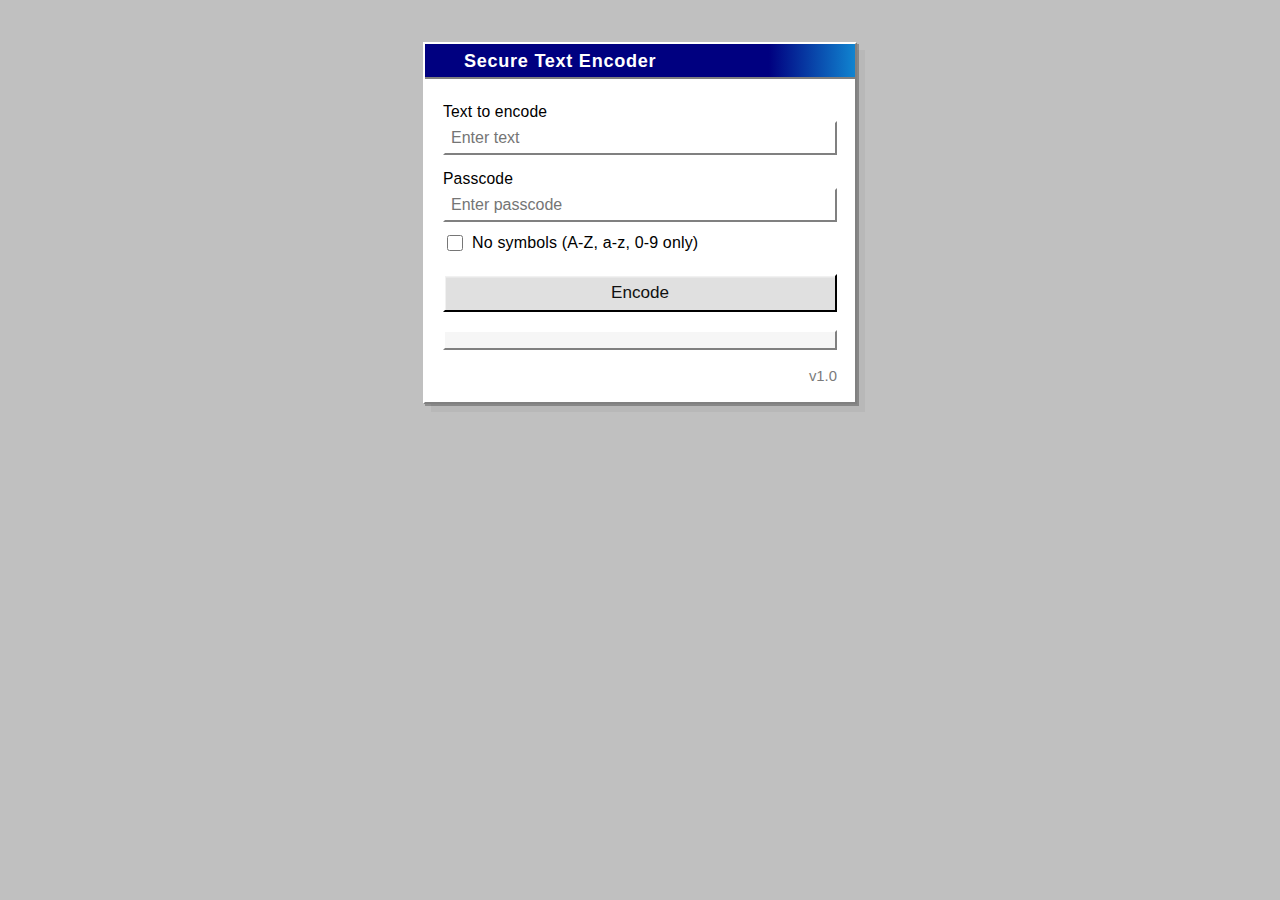
<file: enc.html>
<!DOCTYPE html>
<html lang="en">
<head>
<meta charset="UTF-8">
<meta name="viewport" content="width=device-width, initial-scale=1.0">
<title>Secure Text Encoder</title>
<style>
/* --- Windows 95 Colors & Fonts --- */
:root {
  --w95-bg: #c0c0c0;
  --w95-window: #fff;
  --w95-border-light: #fff;
  --w95-border-mid: #dfdfdf;
  --w95-border-dark: #808080;
  --w95-border-very-dark: #000;
  --w95-blue: #000080;
  --w95-btn-bg: #e0e0e0;
  --w95-btn-border: #808080;
  --w95-btn-border-light: #fff;
  --w95-btn-border-dark: #000;
  --w95-label: #000;
  --w95-input: #fff;
  --w95-input-border: #808080;
}
body {
  background: var(--w95-bg);
  min-height: 100vh;
  margin: 0;
  padding: 0;
  font-family: 'MS Sans Serif', 'Tahoma', Geneva, Verdana, sans-serif;
  display: flex;
  align-items: flex-start;
  justify-content: center;
}
.w95-window {
  margin: 42px 0;
  padding: 0;
  background: var(--w95-window);
  border-style: solid;
  border-width: 2px;
  border-color: var(--w95-border-light) var(--w95-border-dark) var(--w95-border-dark) var(--w95-border-light);
  box-shadow:
    2px 2px 0 0 #0004, 8px 8px 0 0 #8882;
  max-width: 430px;
  width: 100%;
}
.w95-title-bar {
  background: linear-gradient(to right, #000080 80%, #1084d0 100%);
  color: #fff;
  font-weight: bold;
  font-size: 1.13rem;
  letter-spacing: .04em;
  padding: 7px 11px 5px 11px;
  display: flex;
  align-items: center;
  border-bottom: 2px solid var(--w95-border-dark);
  user-select: none;
}
.w95-title-bar .icon {
  width: 20px; height: 20px; margin-right: 8px;
  background: url('https://raw.githubusercontent.com/h01000110/windows-95/master/assets/app.png') no-repeat center center/contain;
  display: inline-block;
}
.w95-content {
  padding: 24px 18px 18px 18px;
}
.form-group {
  margin-bottom: 15px;
}
label {
  font-size: 0.98rem;
  color: var(--w95-label);
  margin-bottom: 2px;
  font-weight: 500;
  letter-spacing: .01em;
}
input[type="text"], input[type="password"] {
  background: var(--w95-input);
  border: 2px solid var(--w95-input-border);
  border-top-color: var(--w95-border-light);
  border-left-color: var(--w95-border-light);
  border-bottom-color: var(--w95-border-dark);
  border-right-color: var(--w95-border-dark);
  font-family: inherit;
  padding: 6px 6px;
  font-size: 1rem;
  outline: none;
  box-sizing: border-box;
  width: 100%;
}
input[type="text"]:focus, input[type="password"]:focus {
  background: #e7f0ff;
}
.inline-label {
  display: flex;
  align-items: center;
  gap: 6px;
  margin-bottom: 7px;
  margin-top: -5px;
  font-size: 1rem;
  color: #000;
}
input[type="checkbox"] {
  accent-color: #000080;
  width: 16px; height: 16px;
}
.w95-btn {
  background: var(--w95-btn-bg);
  color: #111;
  font-family: inherit;
  font-size: 1.07rem;
  padding: 7px 0;
  width: 100%;
  border: 2px solid var(--w95-btn-border);
  border-top-color: var(--w95-btn-border-light);
  border-left-color: var(--w95-btn-border-light);
  border-bottom-color: var(--w95-btn-border-dark);
  border-right-color: var(--w95-btn-border-dark);
  margin-top: 13px;
  box-shadow: 1px 1.5px #fff8 inset;
  cursor: pointer;
  text-align: center;
  transition: background 0.13s;
  outline: none;
}
.w95-btn:active {
  border-top-color: var(--w95-btn-border-dark);
  border-left-color: var(--w95-btn-border-dark);
  border-bottom-color: var(--w95-btn-border-light);
  border-right-color: var(--w95-btn-border-light);
  background: #b7b7b7;
}
.w95-btn:disabled {
  color: #888;
  background: #e0e0e0;
  cursor: not-allowed;
}
#output {
  min-height: 18px;
  font-weight: bold;
  font-size: 1.07rem;
  margin-top: 18px;
  color: #000;
  background: #f6f6f6;
  border: 2px solid var(--w95-input-border);
  border-top-color: var(--w95-border-light);
  border-left-color: var(--w95-border-light);
  border-bottom-color: var(--w95-border-dark);
  border-right-color: var(--w95-border-dark);
  border-radius: 0;
  padding: 8px 6px;
  word-break: break-all;
  text-align: center;
  box-sizing: border-box;
}
#copyBtn {
  display: none;
  margin-top: 10px;
}
.w95-footer {
  text-align: right;
  color: #222;
  font-size: 0.93rem;
  opacity: .6;
  margin-top: 18px;
}

@media (max-width: 540px) {
  .w95-window { max-width: 100vw; margin: 0; box-shadow: none; border-radius: 0; }
  .w95-content { padding: 16px 4vw 14px 4vw; }
  .w95-title-bar { font-size: 1rem; padding: 8px 8px 6px 8px; }
}
</style>
</head>
<body>
<div class="w95-window">
  <div class="w95-title-bar">
    <span class="icon"></span>
    Secure Text Encoder
  </div>
  <div class="w95-content">
    <div class="form-group">
      <label for="textInput">Text to encode</label>
      <input type="text" id="textInput" placeholder="Enter text">
    </div>
    <div class="form-group">
      <label for="passInput">Passcode</label>
      <input type="password" id="passInput" placeholder="Enter passcode">
    </div>
    <label class="inline-label" title="Omit symbols from output">
      <input type="checkbox" id="noSymbols">
      No symbols (A-Z, a-z, 0-9 only)
    </label>
    <button class="w95-btn" onclick="encode()">Encode</button>
    <div id="output"></div>
    <button class="w95-btn" id="copyBtn" onclick="copyOutput()">Copy to Clipboard</button>
    <div class="w95-footer">v1.0</div>
  </div>
</div>

<script>
// --- All your original JS code here ---
const UPPER = "ABCDEFGHIJKLMNOPQRSTUVWXYZ";
const LOWER = "abcdefghijklmnopqrstuvwxyz";
const NUMS  = "0123456789";
const SYMS  = "!@#$%^&*()-_=+[]{};:,.<>?";
const SYMBOLS_ALL = UPPER + LOWER + NUMS + SYMS;
const SYMBOLS_NOSYM = UPPER + LOWER + NUMS;

const OUTPUT_LEN = 16;
const PBKDF2_ITERATIONS = 750000;

function normalizeInput(str) {
    return str.toLowerCase().replace(/[\s']/g, "");
}

async function encode() {
    const text = normalizeInput(document.getElementById("textInput").value);
    const pass = normalizeInput(document.getElementById("passInput").value);
    const noSymbols = document.getElementById("noSymbols").checked;
    const outputEl = document.getElementById("output");
    const copyBtn = document.getElementById("copyBtn");

    if (!text || !pass) {
        outputEl.textContent = "Enter both text and passcode.";
        copyBtn.style.display = "none";
        return;
    }

    outputEl.textContent = "Encoding... please wait (~1 sec)";
    copyBtn.style.display = "none";

    const ALPHABET = noSymbols ? SYMBOLS_NOSYM : SYMBOLS_ALL;
    const combined = text + "::" + pass + (noSymbols ? "::nosym" : "::sym");

    const dynamicSalt = new TextEncoder().encode("FixedSaltPrefix::" + text);

    const baseKey = await crypto.subtle.importKey(
        "raw",
        new TextEncoder().encode(combined),
        { name: "PBKDF2" },
        false,
        ["deriveBits"]
    );

    const derivedBits = await crypto.subtle.deriveBits(
        {
            name: "PBKDF2",
            hash: "SHA-256",
            salt: dynamicSalt,
            iterations: PBKDF2_ITERATIONS
        },
        baseKey,
        256
    );

    const hashArray = Array.from(new Uint8Array(derivedBits));
    let outputStr = hashArray.map(b => ALPHABET[b % ALPHABET.length]).join("").slice(0, OUTPUT_LEN);

    if (!meetsRequirements(outputStr, noSymbols)) {
        outputStr = forceRequirements(outputStr, noSymbols);
    }

    outputEl.textContent = outputStr;
    copyBtn.style.display = "inline-block";
}

function meetsRequirements(str, noSymbols) {
    const hasUpper = [...str].some(ch => UPPER.includes(ch));
    const hasLower = [...str].some(ch => LOWER.includes(ch));
    const hasNum   = [...str].some(ch => NUMS.includes(ch));
    const hasSym   = noSymbols ? true : [...str].some(ch => SYMS.includes(ch));
    return hasUpper && hasLower && hasNum && hasSym;
}

function forceRequirements(str, noSymbols) {
    return str.slice(0, OUTPUT_LEN - 4) + (noSymbols ? "Ab1a" : "Ab1@");
}

function copyOutput() {
    const outputStr = document.getElementById("output").textContent;
    if (!outputStr) return;

    navigator.clipboard.writeText(outputStr).then(() => {
        const copyBtn = document.getElementById("copyBtn");
        const oldText = copyBtn.textContent;
        copyBtn.textContent = "Copied!";
        setTimeout(() => copyBtn.textContent = oldText, 1000);
    });
}
</script>
</body>
</html>
</file>
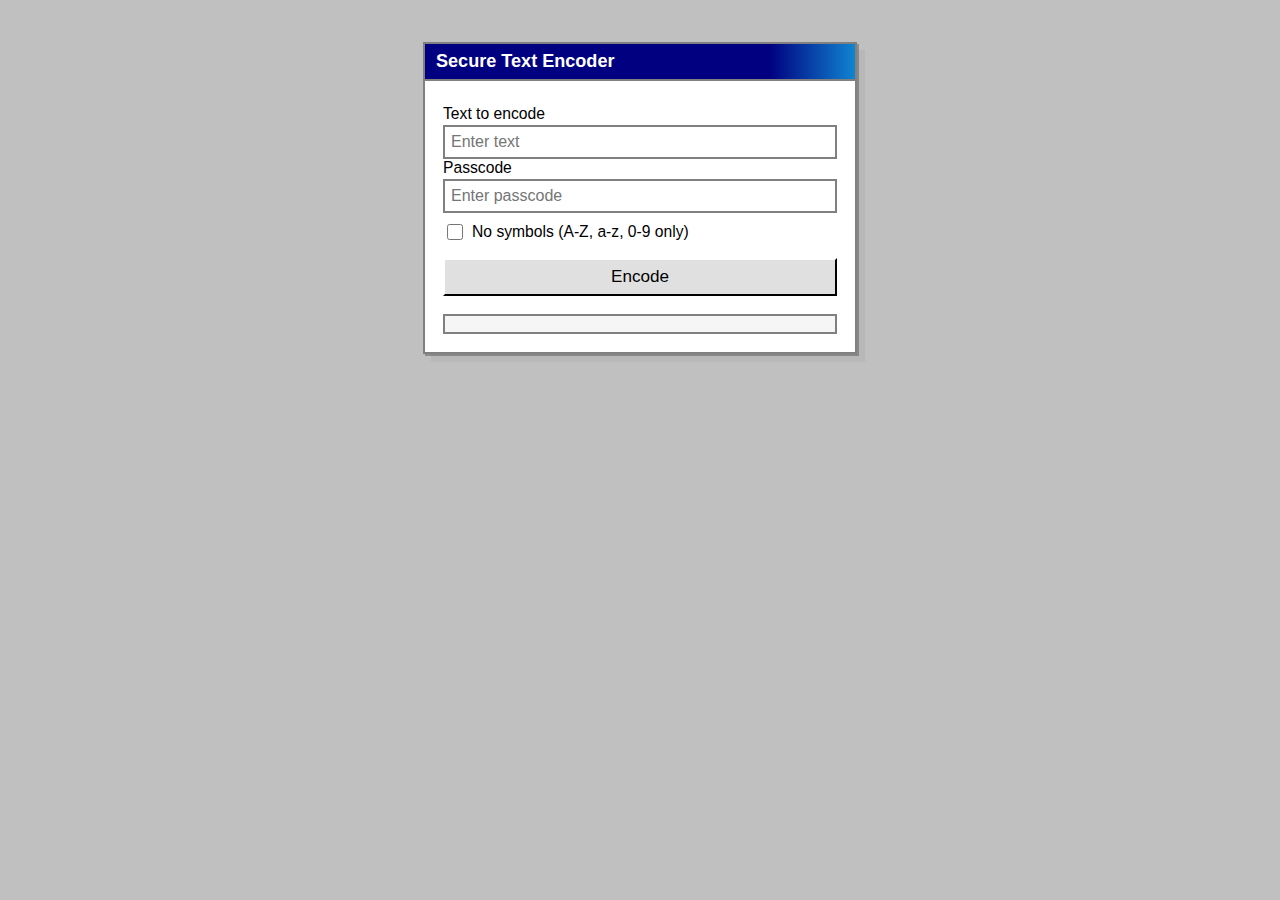
<file: encoder.html>
<!DOCTYPE html>
<html lang="en">
<head>
<meta charset="UTF-8">
<meta name="viewport" content="width=device-width, initial-scale=1.0">
<title>Text Encoder</title>
<link rel="manifest" href="manifest.json">
<meta name="theme-color" content="#000080">
<style>
/* Windows 95 styling (same as your provided design) */
:root {
  --w95-bg: #c0c0c0;
  --w95-window: #fff;
  --w95-border-light: #fff;
  --w95-border-dark: #808080;
  --w95-btn-bg: #e0e0e0;
  --w95-btn-border: #808080;
  --w95-btn-border-light: #fff;
  --w95-btn-border-dark: #000;
  --w95-label: #000;
  --w95-input: #fff;
}
body {
  background: var(--w95-bg);
  min-height: 100vh;
  margin: 0;
  font-family: 'MS Sans Serif', 'Tahoma', sans-serif;
  display: flex;
  align-items: flex-start;
  justify-content: center;
}
.w95-window {
  margin: 42px 0;
  background: var(--w95-window);
  border: 2px solid var(--w95-border-dark);
  box-shadow: 2px 2px 0 0 #0004, 8px 8px 0 0 #8882;
  max-width: 430px;
  width: 100%;
}
.w95-title-bar {
  background: linear-gradient(to right, #000080 80%, #1084d0 100%);
  color: #fff;
  font-weight: bold;
  font-size: 1.13rem;
  padding: 7px 11px;
  display: flex;
  align-items: center;
  border-bottom: 2px solid var(--w95-border-dark);
}
.w95-content {
  padding: 24px 18px 18px;
}
label {
  font-size: 0.98rem;
  margin-bottom: 2px;
  display: block;
}
input[type="text"], input[type="password"] {
  background: var(--w95-input);
  border: 2px solid var(--w95-border-dark);
  padding: 6px;
  font-size: 1rem;
  box-sizing: border-box;
  width: 100%;
}
.inline-label {
  display: flex;
  align-items: center;
  gap: 6px;
  margin-top: 8px;
}
input[type="checkbox"] {
  accent-color: #000080;
  width: 16px; height: 16px;
}
.w95-btn {
  background: var(--w95-btn-bg);
  font-size: 1.07rem;
  padding: 7px 0;
  width: 100%;
  border: 2px solid var(--w95-btn-border);
  border-top-color: var(--w95-btn-border-light);
  border-left-color: var(--w95-btn-border-light);
  border-bottom-color: var(--w95-btn-border-dark);
  border-right-color: var(--w95-btn-border-dark);
  margin-top: 13px;
  cursor: pointer;
}
#output {
  min-height: 18px;
  font-weight: bold;
  font-size: 1.07rem;
  margin-top: 18px;
  background: #f6f6f6;
  border: 2px solid var(--w95-border-dark);
  padding: 8px 6px;
  text-align: center;
  box-sizing: border-box;
}
#copyBtn {
  display: none;
  margin-top: 10px;
}
</style>
</head>
<body>
<div class="w95-window">
  <div class="w95-title-bar">Secure Text Encoder</div>
  <div class="w95-content">
    <label for="textInput">Text to encode</label>
    <input type="text" id="textInput" placeholder="Enter text">

    <label for="passInput">Passcode</label>
    <input type="password" id="passInput" placeholder="Enter passcode">

    <label class="inline-label">
      <input type="checkbox" id="noSymbols">
      No symbols (A-Z, a-z, 0-9 only)
    </label>

    <button class="w95-btn" onclick="encode()">Encode</button>
    <div id="output"></div>
    <button class="w95-btn" id="copyBtn" onclick="copyOutput()">Copy to Clipboard</button>
  </div>
</div>

<script>
const UPPER = "ABCDEFGHIJKLMNOPQRSTUVWXYZ";
const LOWER = "abcdefghijklmnopqrstuvwxyz";
const NUMS  = "0123456789";
const SYMS  = "!@#$%^&*()-_=+[]{};:,.<>?";
const SYMBOLS_ALL = UPPER + LOWER + NUMS + SYMS;
const SYMBOLS_NOSYM = UPPER + LOWER + NUMS;
const OUTPUT_LEN = 16;
const PBKDF2_ITERATIONS = 750000;

function normalizeInput(str) {
    return str.toLowerCase().replace(/[\s']/g, "");
}

async function encode() {
    const text = normalizeInput(document.getElementById("textInput").value);
    const pass = normalizeInput(document.getElementById("passInput").value);
    const noSymbols = document.getElementById("noSymbols").checked;
    const outputEl = document.getElementById("output");
    const copyBtn = document.getElementById("copyBtn");

    if (!text || !pass) {
        outputEl.textContent = "Enter both text and passcode.";
        copyBtn.style.display = "none";
        return;
    }

    outputEl.textContent = "Encoding... please wait (~1 sec)";
    copyBtn.style.display = "none";

    const ALPHABET = noSymbols ? SYMBOLS_NOSYM : SYMBOLS_ALL;
    const combined = text + "::" + pass + (noSymbols ? "::nosym" : "::sym");
    const dynamicSalt = new TextEncoder().encode("FixedSaltPrefix::" + text);

    const baseKey = await crypto.subtle.importKey(
        "raw",
        new TextEncoder().encode(combined),
        { name: "PBKDF2" },
        false,
        ["deriveBits"]
    );

    const derivedBits = await crypto.subtle.deriveBits(
        { name: "PBKDF2", hash: "SHA-256", salt: dynamicSalt, iterations: PBKDF2_ITERATIONS },
        baseKey,
        256
    );

    const hashArray = Array.from(new Uint8Array(derivedBits));
    let outputStr = hashArray.map(b => ALPHABET[b % ALPHABET.length]).join("").slice(0, OUTPUT_LEN);

    if (!meetsRequirements(outputStr, noSymbols)) {
        outputStr = forceRequirements(outputStr, noSymbols);
    }

    outputEl.textContent = outputStr;
    copyBtn.style.display = "inline-block";
}

function meetsRequirements(str, noSymbols) {
    return (
        [...str].some(ch => UPPER.includes(ch)) &&
        [...str].some(ch => LOWER.includes(ch)) &&
        [...str].some(ch => NUMS.includes(ch)) &&
        (noSymbols ? true : [...str].some(ch => SYMS.includes(ch)))
    );
}

function forceRequirements(str, noSymbols) {
    return str.slice(0, OUTPUT_LEN - 4) + (noSymbols ? "Ab1a" : "Ab1@");
}

function copyOutput() {
    const outputStr = document.getElementById("output").textContent;
    if (!outputStr) return;
    navigator.clipboard.writeText(outputStr).then(() => {
        const copyBtn = document.getElementById("copyBtn");
        const oldText = copyBtn.textContent;
        copyBtn.textContent = "Copied!";
        setTimeout(() => copyBtn.textContent = oldText, 1000);
    });
}

if ("serviceWorker" in navigator) {
    navigator.serviceWorker.register("sw.js");
}
</script>
</body>
</html>
</file>
